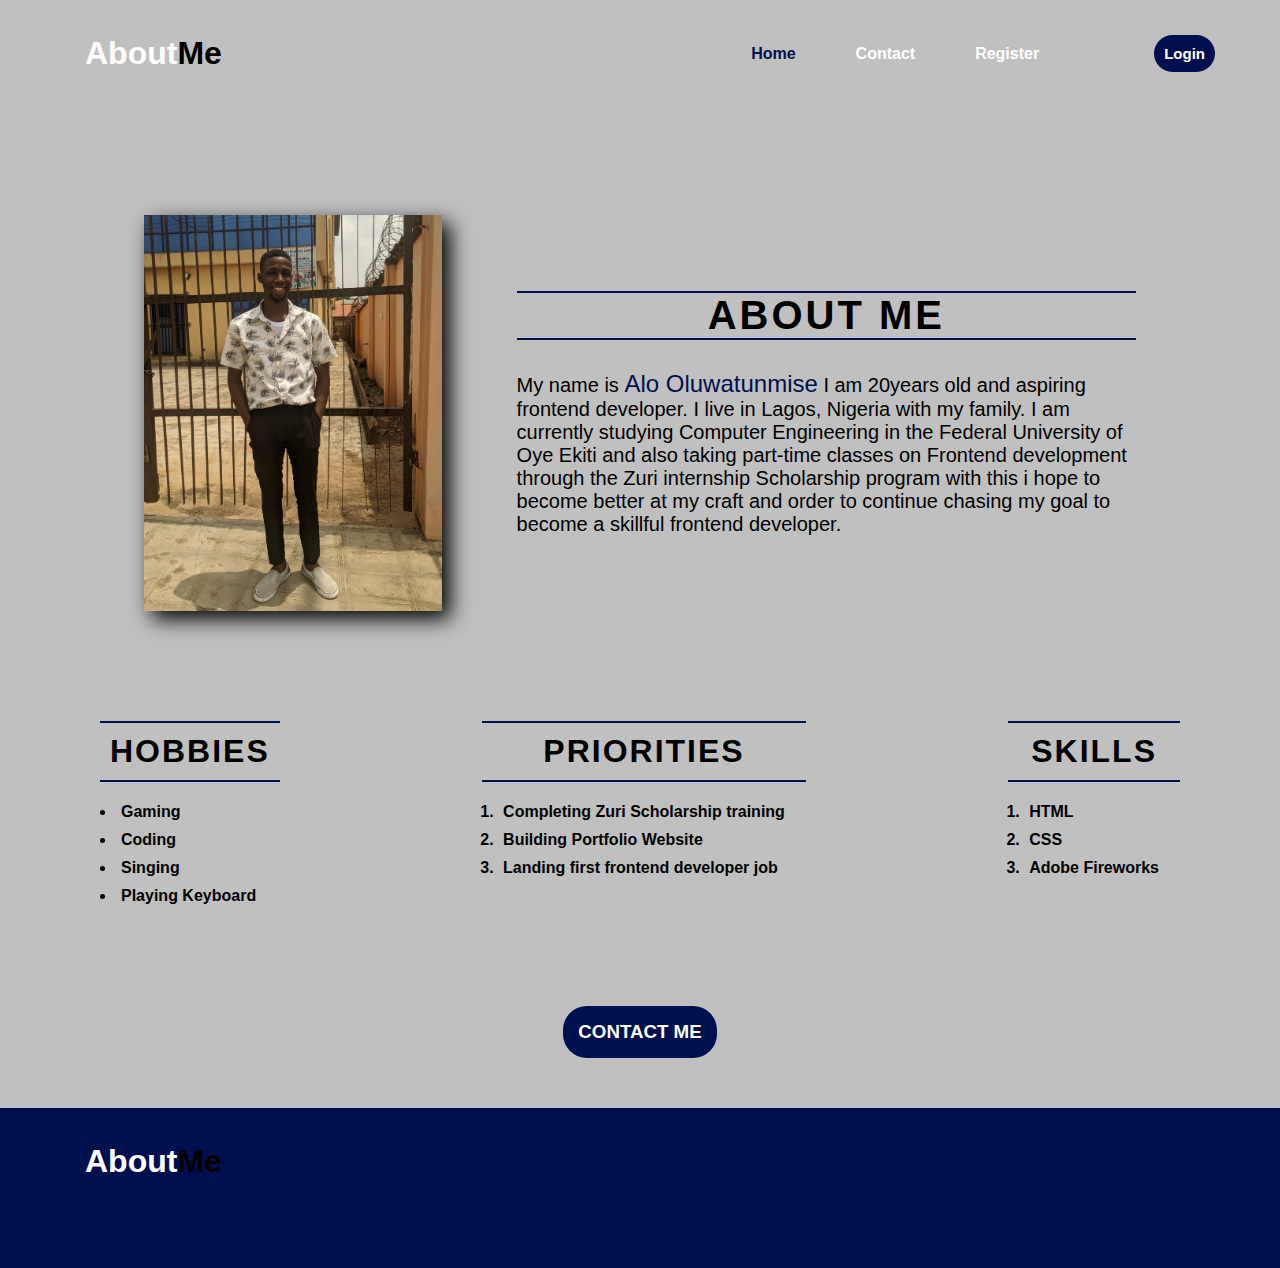
<file: Replit/index.html>
<!DOCTYPE html>
<html lang="en">
<head>
    <meta charset="UTF-8">
    <meta http-equiv="X-UA-Compatible" content="IE=edge">
    <meta name="viewport" content="width=device-width, initial-scale=1.0">
    <link rel="stylesheet" href="css/style.css">
    <title>About me</title>
</head>
<body style="background-color: #C0C0C0;">
    <header>
        <div class="nav-sec">
            <h1 style="color: #fff; margin-left: 50px;">About<span style="color: #000;">Me</span></h1>
            <nav>
                <ul>
                    <li><a href="#" style="color: #000f4d;"><b>Home</b></a></li>
                    <li><a href="#"><b>Contact</b></a></li>
                    <li><a href="#"><b>Register</b></a></li>
                </ul>
                <div class="login"><a href="#"><b>Login</b></a></div>
            </nav>
        </div>
    </header>
    <main>
        <div class="cnt1">
            <img src="boy.jpg" alt="">
            <div class="abtme">
                <h1>ABOUT ME</h1>
                <p>My name is <span style="color:  #000f4d; font: 1.5rem sans-serif; font-weight: 500;">Alo Oluwatunmise</span> I am 20years old and aspiring frontend developer. I live in Lagos, Nigeria with my family. I am currently studying Computer Engineering in the Federal University of Oye Ekiti and also taking part-time classes on Frontend development through the Zuri internship Scholarship program with this i hope to become better at my craft and order to continue chasing my goal to become a skillful frontend developer.</p>
            </div>
        </div>    
        <div class="cnt2">
            <div class="hobbies">
                <h1>HOBBIES</h1>
                <ul>
                    <li>Gaming</li>
                    <li>Coding</li>
                    <li>Singing</li>
                    <li>Playing Keyboard</li>
                </ul>
            </div>
            <div class="priorities">
                <h1>PRIORITIES</h1>
                <ol>
                    <li>Completing Zuri Scholarship training</li>
                    <li>Building Portfolio Website</li>
                    <li>Landing first frontend developer job</li>
                </ol>
            </div>
            <div class="skills">
                <h1>SKILLS</h1>
                <ol>
                    <li>HTML</li>
                    <li>CSS</li>
                    <li>Adobe Fireworks</li>
                </ol>
            </div>
        </div>
        <div class="contactme">
            <h3><a href="#">CONTACT ME</a></h3>
        </div>
    </main>
    <footer>
        <h1 style="color: #fff; margin-left: 50px;">About<span style="color: #000;">Me</span></h1>
    </footer>
</body>
</html>
</file>
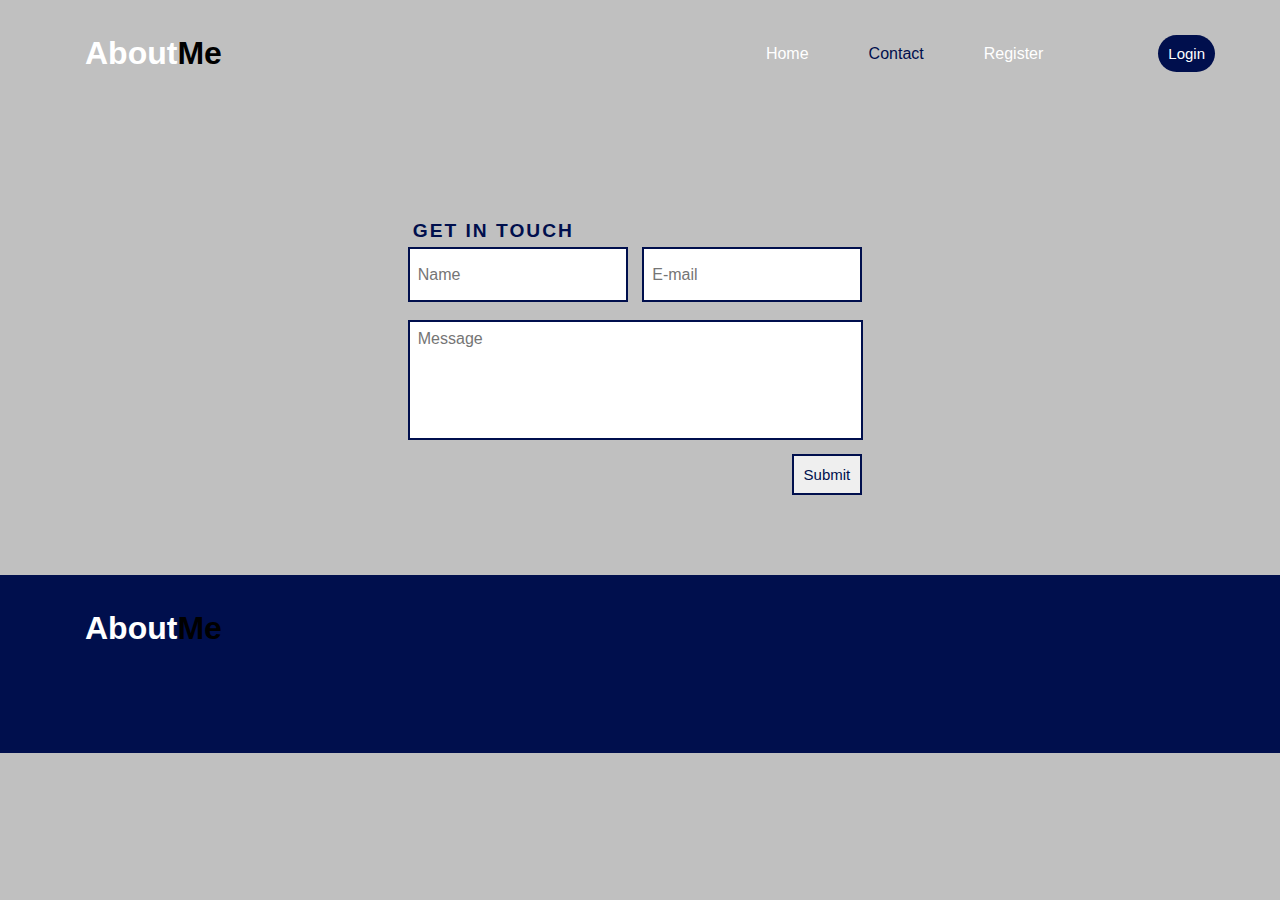
<file: Replit/contact.html>
<!DOCTYPE html>
<html lang="en">
<head>
    <meta charset="UTF-8">
    <meta http-equiv="X-UA-Compatible" content="IE=edge">
    <meta name="viewport" content="width=device-width, initial-scale=1.0">
    <link type="text/css" rel="stylesheet" href="css/contact.css">
    <title>Contact</title>
</head>
<body style="background-color: #C0C0C0;">
    <header>
        <div class="nav-sec">
            <h1 style="color: #fff; margin-left: 50px;">About<span style="color: #000;">Me</span></h1>
            <nav>
                <ul>
                    <li><a href="#"><b>Home</b></a></li>
                    <li><a href="#" style="color: #000f4d;"><b>Contact</b></a></li>
                    <li><a href="#"><b>Register</b></a></li>
                </ul>
                <div class="login"><a href="#"><b>Login</b></a></div>
            </nav>
        </div>
    </header>
    <main>
        <div class="cnt">
            <div class="cont1">
                <div class="cont1hdr">
                    GET IN TOUCH
                </div>    
                <form>
                    <input type="text" name="firstname" id="name" placeholder="Name" required>
                    <input type="email" name="e-mail" id="email" placeholder="E-mail" required> <br /> <br />
                    <textarea name="message" width="100%" id="message" placeholder="Message" required></textarea><br/>
                    <input type="submit" value="Submit">
                </form>
               
            </div>
        </div>
    </main>
    <footer>
        <h1 style="color: #fff; margin-left: 50px;">About<span style="color: #000;">Me</span></h1>
    </footer>
</body>
</html>
</file>
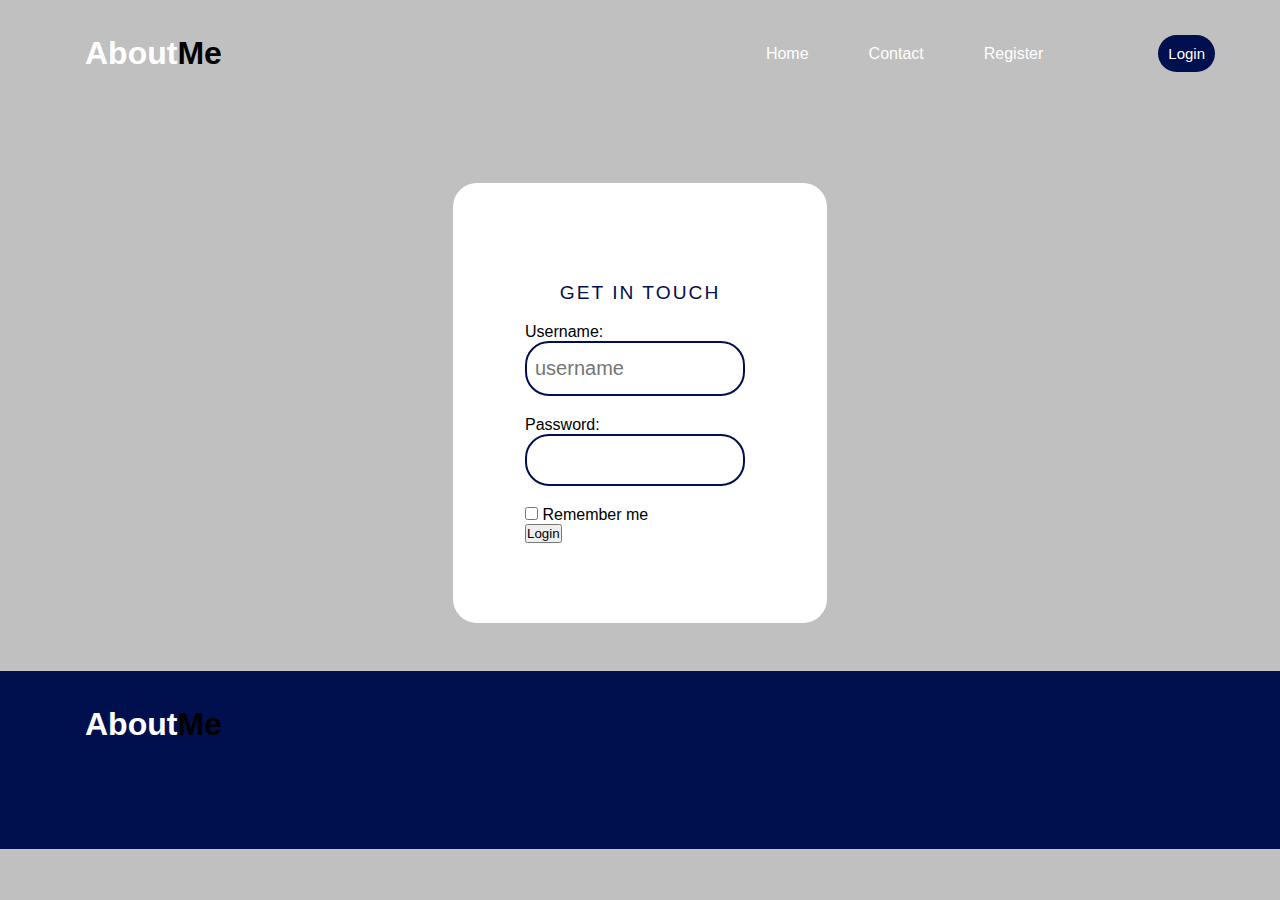
<file: Replit/login.html>
<!DOCTYPE html>
<html lang="en">
<head>
    <meta charset="UTF-8">
    <meta http-equiv="X-UA-Compatible" content="IE=edge">
    <meta name="viewport" content="width=device-width, initial-scale=1.0">
    <link rel="stylesheet" href="css/login.css">
    <title>Login</title>
</head>
<body style="background-color: #c0c0c0;">
    <header>
        <div class="nav-sec">
            <h1 style="color: #fff; margin-left: 50px;">About<span style="color: #000;">Me</span></h1>
            <nav>
                <ul>
                    <li><a href="#"><b>Home</b></a></li>
                    <li><a href="#"><b>Contact</b></a></li>
                    <li><a href="#"><b>Register</b></a></li>
                </ul>
                <div class="login"><a href="#"><b>Login</b></a></div>
            </nav>
        </div>
    </header>
    <main>
        <div class="cnt">
            <div class="cont1">
                <div class="cont1hdr">
                    GET IN TOUCH
                </div>    
                <form>
                    <label for="username">Username:</label>
                    <input type="text" name="username" placeholder="username" required><br/>
                    <label for="password">Password:</label>
                    <input type="password" name="password"><br/>
                    <input type="checkbox" name="remember me">
                    <label for="remember me">Remember me</label><br/>
                    
                    <input type="submit" value="Login">
                </form>
            </div>
        </div>
    </main>
    <footer>
        <h1 style="color: #fff; margin-left: 50px;">About<span style="color: #000;">Me</span></h1>
    </footer>
</body>
</html>
</file>
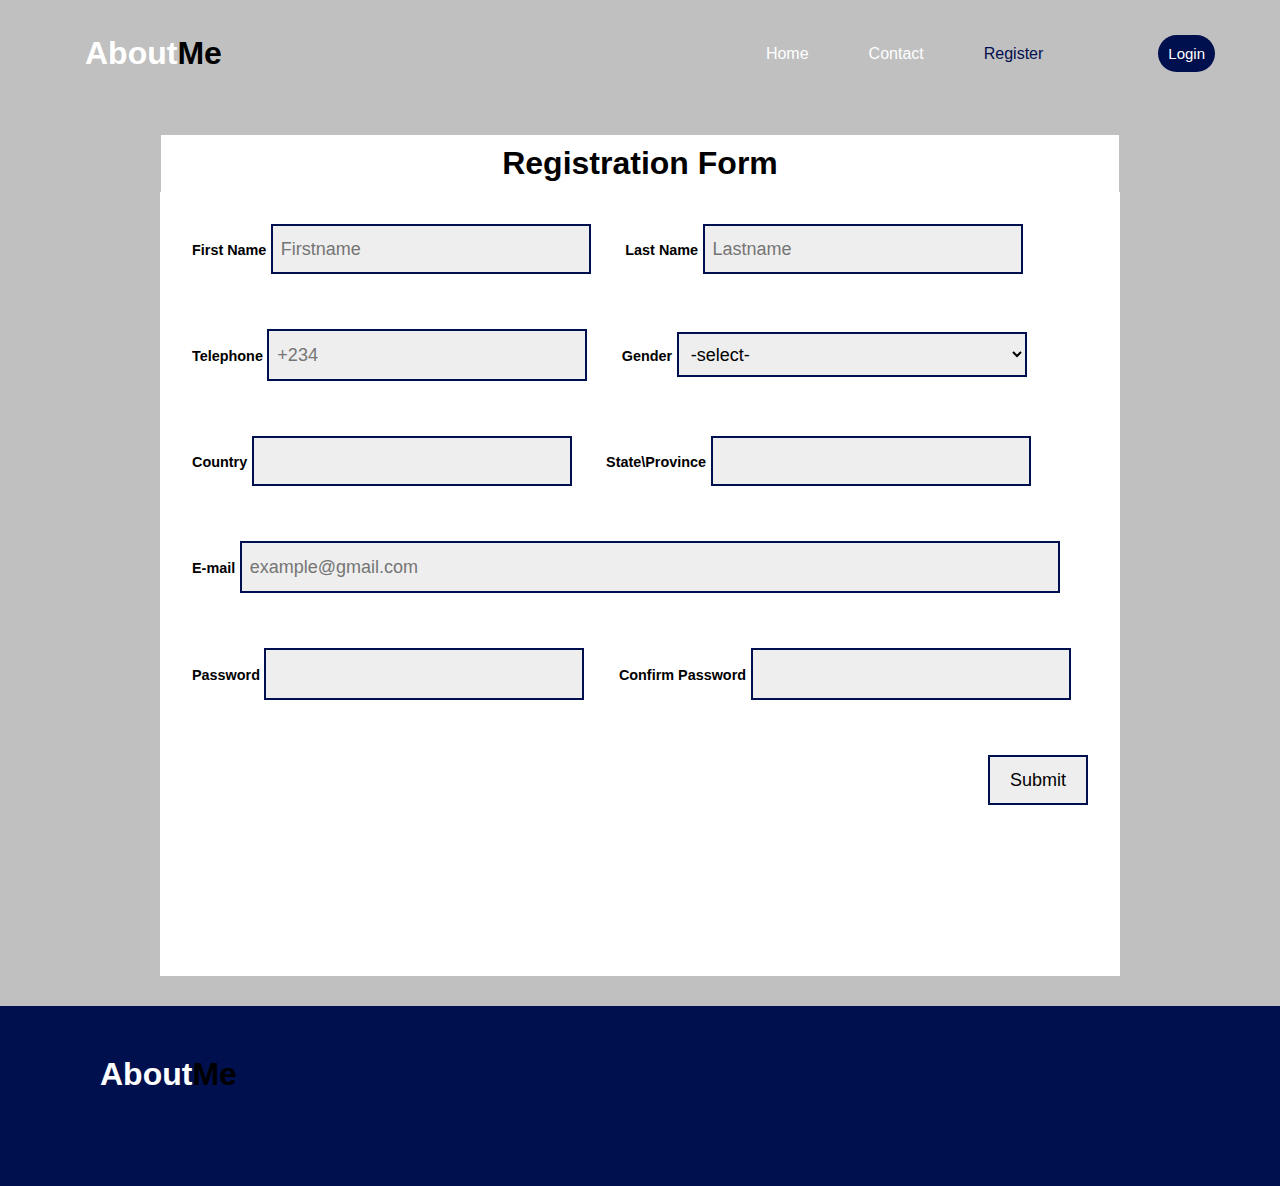
<file: Replit/register.html>
<!DOCTYPE html>
<html lang="en">
<head>
    <meta charset="UTF-8">
    <meta http-equiv="X-UA-Compatible" content="IE=edge">
    <meta name="viewport" content="width=device-width, initial-scale=1.0">
    <link rel="stylesheet" href="css/register.css">
    <title>Register</title>
</head>
<body style="background-color: #c0c0c0;">
    <header>
        <div class="nav-sec">
            <h1 style="color: #fff; margin-left: 50px;">About<span style="color: #000;">Me</span></h1>
            <nav>
                <ul>
                    <li><a href="#"> <b>Home</b> </a></li>
                    <li><a href="#"><b>Contact</b></a></li>
                    <li><a href="#" style="color: #000f4d;"><b>Register</b></a></li>
                </ul>
                <div class="login"><a href="#"><b>Login</b></a></div>
            </nav>
        </div>
    </header>
    <main>
        <div class="banner">
            <h1 style="color: #000;">Registration Form</h1>
        </div>
       <div class="container">
           <form action="post">
                <label for="firstname"><b>First Name</b></label>
                <input style="margin-right: 30px;" type="text" name="firstname" placeholder="Firstname" autocomplete="off" maxlength="20" required>
                <label for="lastname"><b>Last Name</b></label>
                <input type="text" name="lastname" placeholder="Lastname" autocomplete="off" required><br/>
                <label for="telephone"><b>Telephone</b></label>
                <input style="margin-right: 30px;" type="number" name="telephone" id="" placeholder="+234" min="0" max="15" required>
                <label for="gender"><b>Gender</b></label>
                <select name="gender" value="Gender" id="">
                    <option value="select">-select-</option>
                    <option value="Male">Male</option>
                    <option value="female">Female</option>
                </select><br/>
                <label for="country"><b>Country</b></label>
                <input style="margin-right: 30px;" type="text" name="country" required>
                <label for="state/province"><b>State\Province</b></label>
                <input type="text" name="state/province" id="" required><br/>
                <label for="email"><b>E-mail</b></label>
                <input type="email" name="email" id="" placeholder="example@gmail.com"  autocomplete="off" required><br/>
                <label for="password"><b>Password</b></label>
                <input style="margin-right: 30px;" type="password" name="password" id="" required>
                <label for="confirm password"><b>Confirm Password</b></label>
                <input type="password" name="confirm password" id="" required>
               <input type="submit" value="Submit">
           </form>
       </div>
       <footer>
        <h1 style="color: #fff; margin-left: 50px; padding: 50px;">About<span style="color: #000;">Me</span></h1>
       </footer>
    </main>
</body>
</html>
</file>
<file: Replit/css/style.css>
*{
    font-family: sans-serif;
    text-decoration: none;
    margin: 0;
    padding: 0;
}
header{
    margin: auto;
    height: 15vh;
    background-color: #c0c0c0;
}
.nav-sec{
    padding: 35px;
    display: flex;
    justify-content: space-between;
    
}
nav{
    display: flex;
}
.nav-sec nav ul{
    text-align: center;
    list-style: none;
    display: flex;
    margin-right: 55px;
}
.nav-sec nav ul li{
    padding: 10px 30px;
}
.nav-sec nav ul li a{
    font-size: 16px;
    text-decoration: none;
    color: #fff;
    font-weight: 500;
}
.login{
    padding: 10px 30px;
}
.login a{
    padding: 10px;
    font-size: 15px;
    font-weight: 400;
    color: #fff;
    background-color: #000f4d;
    border-radius: 20px;
}
main{
    padding: 50px 20px;
    background-color: #c0c0c0;
    justify-content: center;
}
.cnt1{
    width: 80%;
    margin: auto;
    display: grid;
    grid-template-columns: 30% 70%;
    padding: 30px;
}
.cnt1 img{
    width: 100%;
    box-shadow: 8px 8px 20px #000;
}
.cnt1 p{
    font-size: 20px;
    font-weight: 200;
    margin-top: 30px;
    text-align: left;
}
.abtme{
    padding: 50px 0;
    margin: auto;
    margin-left: 75px;
}
.abtme h1{
    font-size: 2.5em;
    letter-spacing: 3px;
    border-top: 2px solid #000f4d;
    border-bottom: 2px solid #000f4d;
    text-align: center;
    
}
.cnt2{
    display: flex;
    justify-content: space-between;
    padding: 5em;
}
.cnt2 h1{
    border-top: 2px solid #000f4d;
    border-bottom: 2px solid #000f4d;
    text-align: center;
    letter-spacing: 2px;
    padding: 10px;
}
.cnt2 ol{
    padding: 1em;
}
.cnt2 ol li{
    padding: 5px;
    font-weight: bold;
}
.cnt2 ul{
    padding: 1em;
}
.cnt2 ul li{
    padding: 5px;
    font-weight: bold;
}
footer{
    background-color: #000f4d;
    height: 10vh;
    padding: 35px;
}
.contactme{
    float: none;
    display: flex;
    justify-content: center;
}
.contactme h3{
    padding: 15px;
    background-color: #000f4d;
    border-radius: 24px;
}
.contactme h3 a{
    color: #fff;
}
</file>
<file: Replit/css/contact.css>
*{
    font-family: sans-serif;
    text-decoration: none;
    margin: 0;
    padding: 0;
}
header{
    margin: auto;
    height: 15vh;
    background-color: #c0c0c0;
}
.nav-sec{
    padding: 35px;
    display: flex;
    justify-content: space-between;
    
}
nav{
    display: flex;
}
.nav-sec nav ul{
    text-align: center;
    list-style: none;
    display: flex;
    margin-right: 55px;
}
.nav-sec nav ul li{
    padding: 10px 30px;
}
.nav-sec nav ul li a{
    font-size: 16px;
    text-decoration: none;
    color: #fff;
    font-weight: 200;
}
.login{
    padding: 10px 30px;
}
.login a{
    padding: 10px;
    font-size: 15px;
    font-weight: 200;
    color: #fff;
    background-color: #000f4d;
    border-radius: 20px;
}
.cnt{
    float: none;
    display: flex;
    justify-content: center;
    padding: 5em;
}

.cont1hdr{
    letter-spacing: 2px;
    padding: 5px;
    color: #000f4d;
    font-size: 1.2em;
    font-weight: 600;
}

textarea{
    resize: none;
    border: 2px solid #000f4d;
    width: 435px;
    background-color: #fff;
    font-weight: 50px;
    height: 100px;
    font-size: 16px;
    padding: 8px;
}
input[type=text] {
    border: 2px solid #000f4d;
    background-color: #fff;
    width: 200px;
    font-weight: 50px;
    height: 35px;
    padding: 8px;
    font-size: 16px;
    margin-right: 10px;
}
input[type=email] {
    border: 2px solid #000f4d;
    background-color: #fff;
    width: 200px;
    font-weight: 50px;
    height: 35px;
    padding: 8px;
    font-size: 16px;
    margin-right: 10px;
}
input[type=submit] {
    border: 2px solid #000f4d;
    float: right;
    margin-right: 10px;
    color: #000f4d;
    text-align: center;
    margin-top: 10px;
    padding: 10px;
    font-size: 15px;
}
footer{
    background-color: #000f4d;
    height: 12vh;
    padding: 35px;
}
</file>
<file: Replit/css/login.css>
*{
    font-family: sans-serif;
    text-decoration: none;
    margin: 0;
    padding: 0;
}
header{
    margin: auto;
    height: 15vh;
    background-color: #c0c0c0;
}
.nav-sec{
    padding: 35px;
    display: flex;
    justify-content: space-between;
    
}
nav{
    display: flex;
}
.nav-sec nav ul{
    text-align: center;
    list-style: none;
    display: flex;
    margin-right: 55px;
}
.nav-sec nav ul li{
    padding: 10px 30px;
}
.nav-sec nav ul li a{
    font-size: 16px;
    text-decoration: none;
    color: #fff;
    font-weight: 200;
}
.login{
    padding: 10px 30px;
}
.login a{
    padding: 10px;
    font-size: 15px;
    font-weight: 200;
    color: #fff;
    background-color: #000f4d;
    border-radius: 20px;
}
main{
    padding: 3em;
}
.cnt{
    width: 18%;
    margin: auto;
    float: none;
    display: flex;
    justify-content: center;
    padding: 5em;
    background-color: #fff;
    border-radius: 24px;
}

.cont1hdr{
    letter-spacing: 2px;
    padding: 1em;
    color: #000f4d;
    font-size: 1.2em;
    float: none;
    display: flex;
    justify-content: center
}
input[type=text] {
    border: 2px solid #000f4d;
    border-radius: 24px;
    background-color: #fff;
    width: 200px;
    height: 35px;
    padding: 8px;
    font-size: 20px;
    margin-right: 10px;
    margin-bottom: 20px;
}
input[type=password] {
    border: 2px solid #000f4d;
    border-radius: 24px;
    background-color: #fff;
    font-size: 20px;
    width: 200px;
    height: 32px;
    padding: 8px;
    margin-bottom: 20px;
}
footer{
    background-color: #000f4d;
    height: 12vh;
    padding: 35px;
}
</file>
<file: Replit/css/register.css>
*{
    font-family: sans-serif;
    text-decoration: none;
    margin: 0;
    padding: 0;
}
header{
    margin: auto;
    height: 15vh;
    background-color: #c0c0c0;
}
.nav-sec{
    padding: 35px;
    
    display: flex;
    justify-content: space-between;
    
}
nav{
    display: flex;
}
.nav-sec nav ul{
    text-align: center;
    list-style: none;
    display: flex;
    margin-right: 55px;
}
.nav-sec nav ul li{
    padding: 10px 30px;
}
.nav-sec nav ul li a{
    font-size: 16px;
    text-decoration: none;
    color: #fff;
    font-weight: 200;
}
.login{
    padding: 10px 30px;
}
.login a{
    padding: 10px;
    font-size: 15px;
    font-weight: 200;
    color: #fff;
    background-color: #000f4d;
    border-radius: 20px;
}
.banner{
    width: 73.3%;
    margin: auto;
    background-color: #fff;
    display: block;
    text-align: center;
    padding: 10px;
}
.container{
    width: 70%;
    height: 80vh;
    margin: auto;
    margin-bottom: 30px;
    padding: 2em;
    background-color: #fff;
    display: block;
}

label{
    font-size: 0.9em;
}
select{
    margin-bottom: 55px;
    border: 2px solid #000f4d;
    background-color: #EEEEEE;
    width: 350px;
    font-size: 18px;
    height: 45px;
    padding: 8px;
}
input[type=submit] {
    border: 2px solid #000f4d;
    background-color: #EEEEEE;
    width: 100px;
    height: 50px;
    font-size: 18px;
    float: right;
}
input[type=text] {
    border: 2px solid #000f4d;
    background-color: #EEEEEE;
    width: 300px;
    font-size: 18px;
    height: 30px;
    padding: 8px;
    margin-bottom: 55px;
}
input[type=number] {
    border: 2px solid #000f4d;
    background-color: #EEEEEE;
    font-size: 18px;
    width: 300px;
    height: 32px;
    padding: 8px;
    margin-bottom: 55px;
}
input[type=email] {
    border: 2px solid #000f4d;
    background-color: #EEEEEE;
    font-size: 18px;
    width: 800px;
    height: 32px;
    padding: 8px;
    margin-bottom: 55px;
}
input[type=password] {
    border: 2px solid #000f4d;
    background-color: #EEEEEE;
    font-size: 18px;
    width: 300px;
    height: 32px;
    padding: 8px;
    margin-bottom: 55px;
}
footer{
    background-color: #000f4d;
    height: 20vh;
}
</file>
